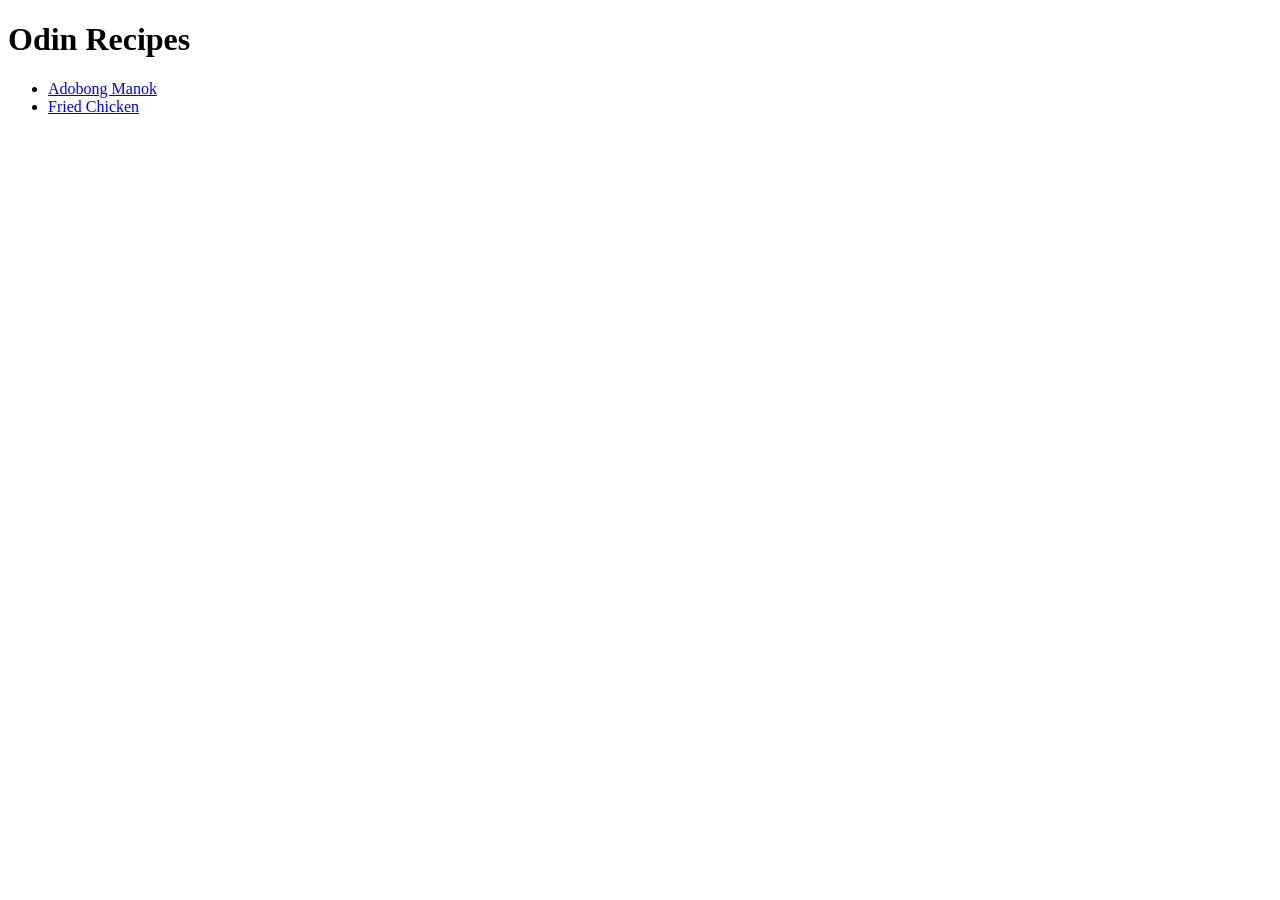
<file: index.html>
<!DOCTYPE html>
<html lang="en">
<head>
    <meta charset="UTF-8">
    <meta name="viewport" content="width=device-width, initial-scale=1.0">
    <title>Odin Recipe</title>
    
</head>
<body>
    <h1>Odin Recipes</h1>
     <ul>
        <li><a href="adobong_manok.html">Adobong Manok</a></li>
        <li><a href="fried_chicken.html">Fried Chicken</a></li>
    </ul>
    
</body>
</html>
</file>
